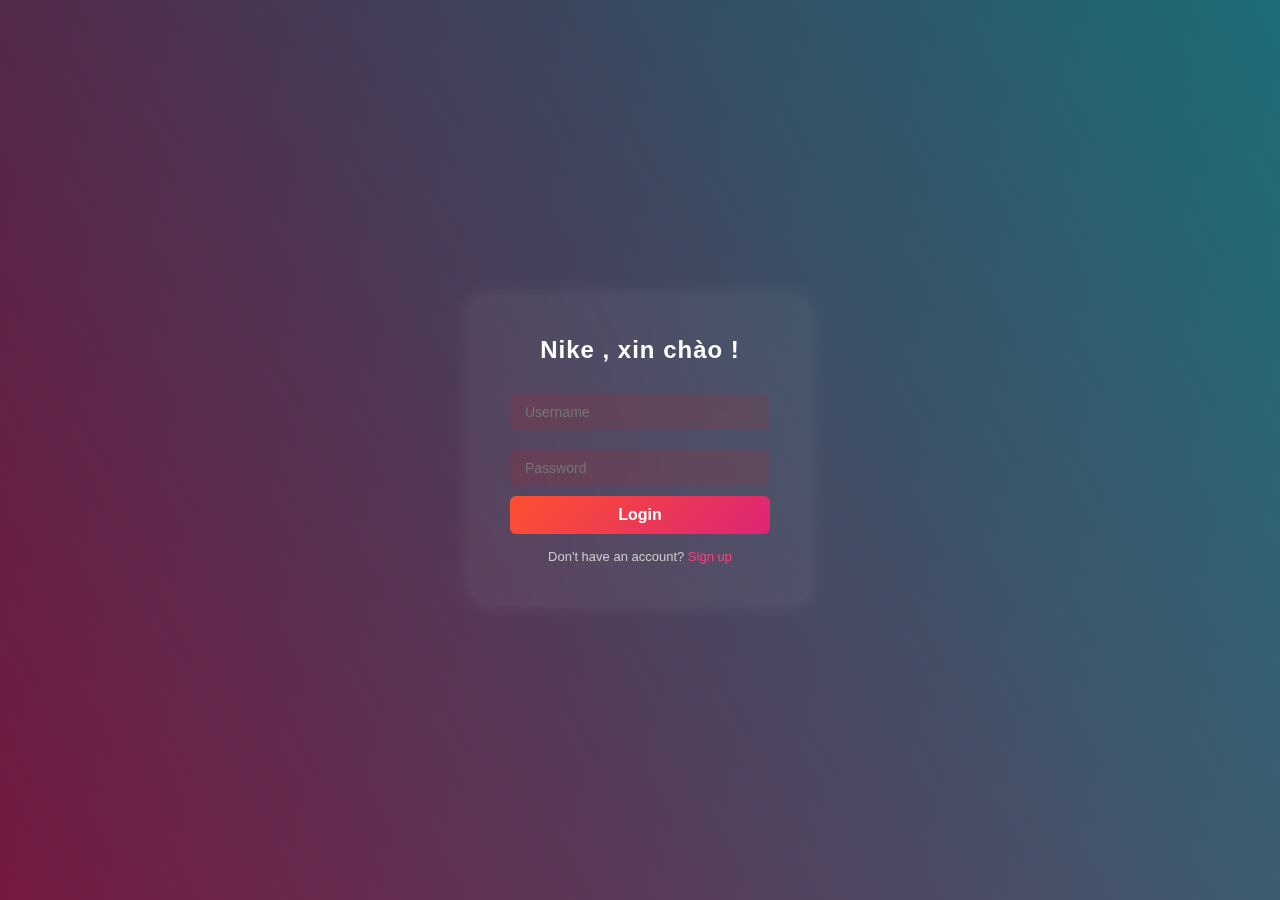
<file: login.html>
<!DOCTYPE html>
<html lang="en">
<head>
  <meta charset="UTF-8">
  <meta name="viewport" content="width=device-width, initial-scale=1.0">
  <title>Animated Login Page</title>
  <link rel="stylesheet" href="login&signup.css"> <!-- Liên kết tới file CSS -->
  <script src="login.js"></script>
</head>
<body>
  <div class="login-box">
    <h2>Nike , xin chào !</h2>
    <form>
      <input type="text" id="username" placeholder="Username" required>
      <input type="password" id="password" placeholder="Password" required>
      <button type="button" onclick="login()">Login</button>
      
      <p>Don't have an account? <a href="signup.html">Sign up</a></p>
    </form>
  </div>
</body>
</html>
</file>
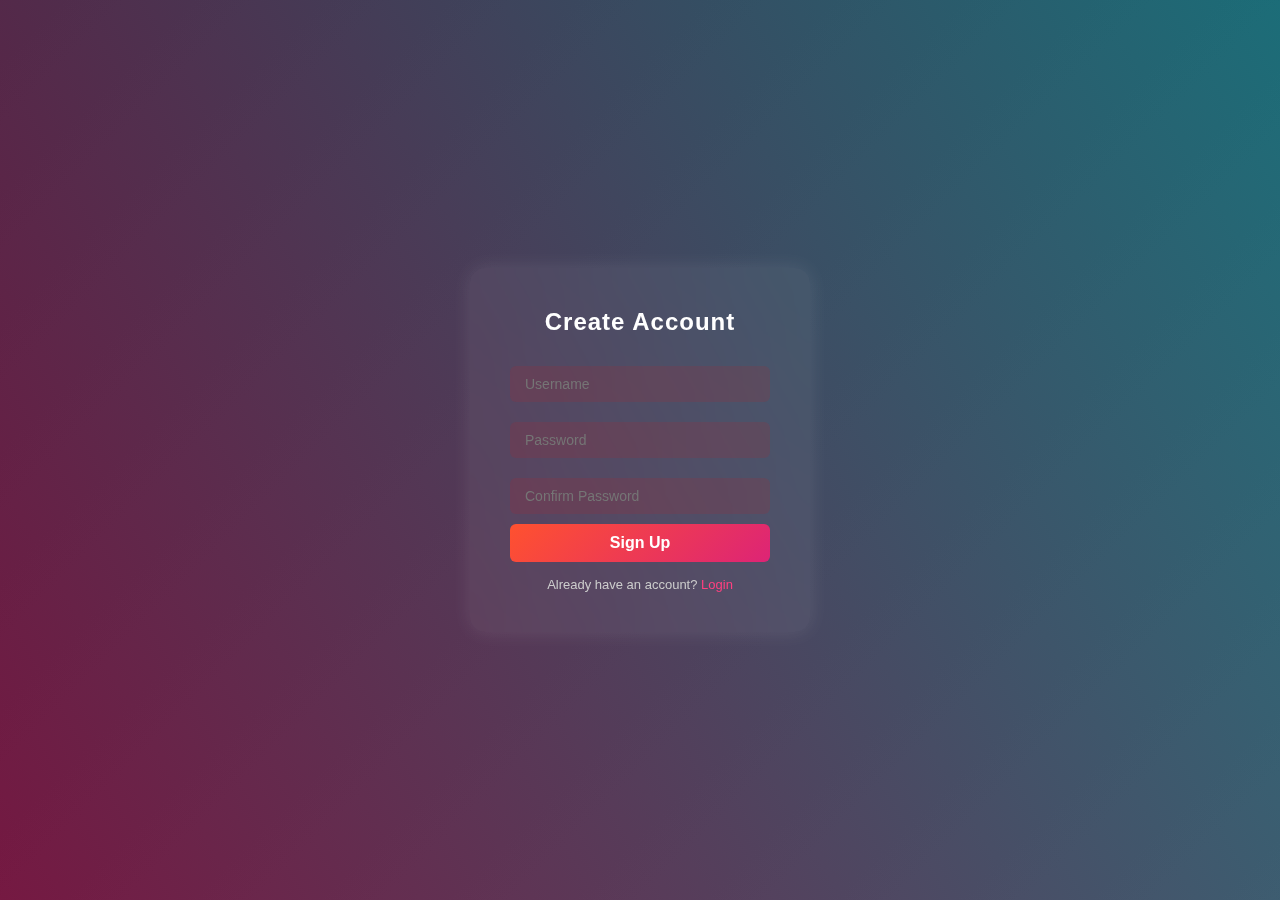
<file: signup.html>
<!DOCTYPE html>
<html lang="en">
<head>
  <meta charset="UTF-8">
  <meta name="viewport" content="width=device-width, initial-scale=1.0">
  <title>Create Account</title>
  <link rel="stylesheet" href="login&signup.css">
  <script src="signup.js"></script>
</head>
<body>
  <div class="login-box">
    <h2>Create Account </h2>
    <form id="signupForm">
      <input type="text" id="username" placeholder="Username" required>
      <input type="password" id="password" placeholder="Password" required>
      <input type="password" id="confirmPassword" placeholder="Confirm Password" required>
      <button type="button" onclick="signUp()">Sign Up</button>
      <p>Already have an account? <a href="login.html">Login</a></p>
    </form>
  </div>
</body>
</html>
</file>
<file: login&signup.css>
* {
  margin: 0;
  padding: 0;
  box-sizing: border-box;
  font-family: 'Poppins', sans-serif;
}

body {
  height: 100vh;
  display: flex;
  justify-content: center;
  align-items: center;
  background: linear-gradient(135deg, #000, #111, #222);
  overflow: hidden;
  color: #fff;
}

/* Hiệu ứng nền chuyển động */
body::before {
  content: "";
  position: fixed;
  top: -100%;
  left: -100%;
  width: 300%;
  height: 300%;
  background: linear-gradient(60deg, #e472c6, #dd2476, #24c6dc, #514a9d);
  animation: gradientMove 8s linear infinite;
  z-index: 0;
  opacity: 0.5;
}

@keyframes gradientMove {
  0% { transform: rotate(0deg); }
  100% { transform: rotate(360deg); }
}

.login-box {
  position: relative;
  z-index: 2;
  width: 340px;
  padding: 40px;
  border-radius: 15px;
  background: rgba(255, 255, 255, 0.05);
  box-shadow: 0 0 20px rgba(255, 255, 255, 0.1);
  backdrop-filter: blur(8px);
  text-align: center;
  animation: fadeIn 4s ease forwards;
}

@keyframes fadeIn {
  from { opacity: 0; transform: translateY(30px); }
  to { opacity: 1; transform: translateY(0); }
}

.login-box h2 {
  font-size: 24px;
  margin-bottom: 20px;
  letter-spacing: 1px;
}
/*chỉnh phần nhập tên hoặc mật khẩu*/
.login-box input {
  width: 100%;
  padding: 10px 15px;
  margin: 10px 0;
  border: none;
  outline: none;
  border-radius: 6px;
  background-color: rgba(246, 10, 10, 0.1);
  color: rgb(255, 249, 249);
  font-size: 14px;
  transition: 0.3s;
}

.login-box input:focus {
  background-color: rgba(46, 43, 43, 0.2);
}
/*chỉnh ô đặng nhập hoặc signup#*/
.login-box button {
  width: 100%;
  padding: 10px;
  border: none;
  border-radius: 6px;
  background: linear-gradient(135deg, #ff512f, #dd2476);
  color: white;
  font-size: 16px;
  font-weight: bold;
  cursor: pointer;
  transition: 0.3s;
}

.login-box button:hover {
  background: linear-gradient(135deg, #dd2476, #ff512f);
  transform: scale(1.05);
}
/*chỉnh chữ phần hỏi đăng nhập hay tạo tk*/
.login-box p {
  margin-top: 15px;
  font-size: 13px;
  color: #ccc;
}

.login-box a {
  color: #ff4081;
  text-decoration: none;
}
</file>
